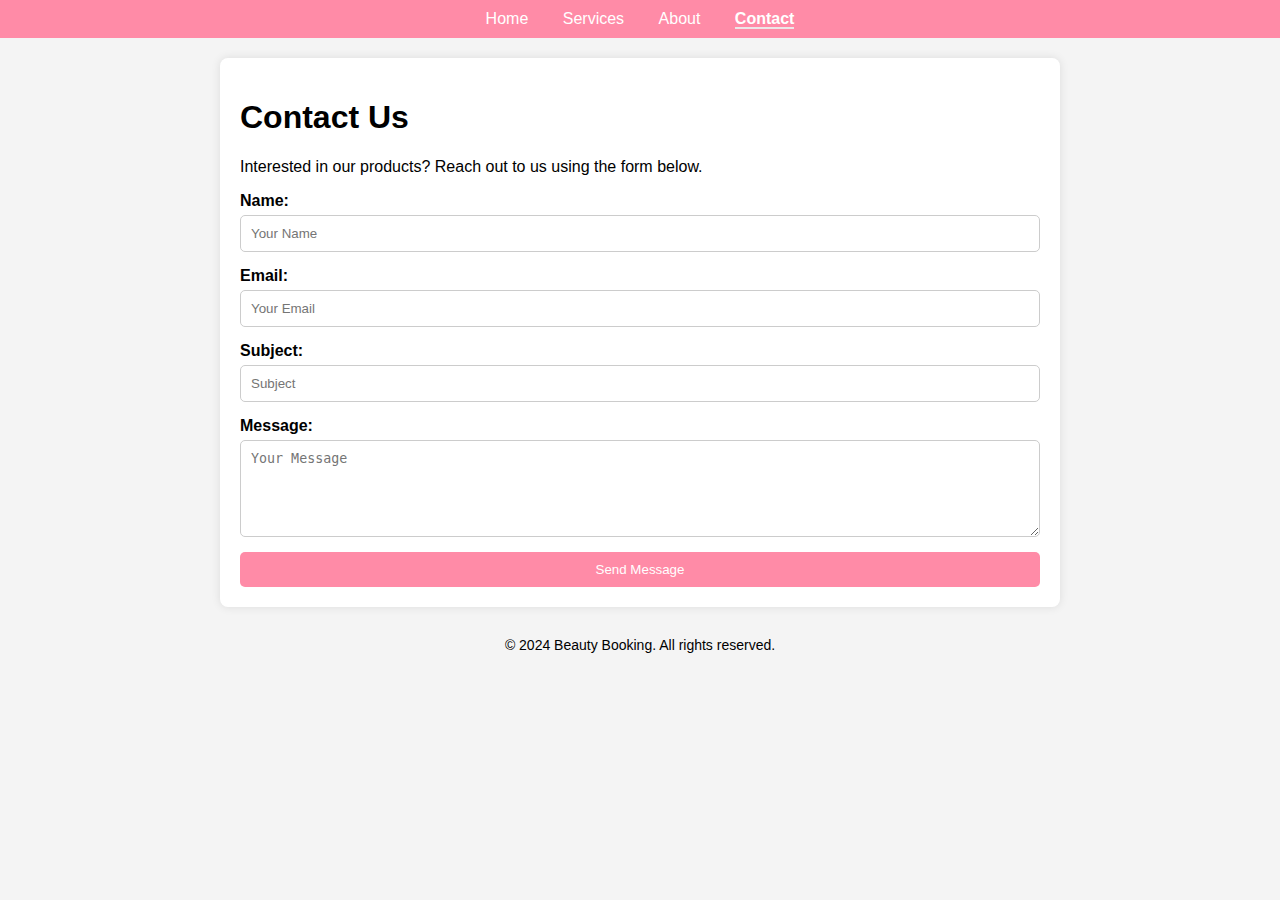
<file: Contact.html>
<!DOCTYPE html>
<html lang="en">
<head>
    <meta charset="UTF-8">
    <meta name="viewport" content="width=device-width, initial-scale=1.0">
    <title>Contact Us</title>
    <link rel="stylesheet" href="Contact.css">
</head>
<body>
    <header>
        <nav>
            <a href="/">Home</a>
            <a href="/services">Services</a>
            <a href="/about">About</a>
            <a href="/contact" class="active">Contact</a>
        </nav>
    </header>

    <main>
        <h1>Contact Us</h1>
        <p>Interested in our products? Reach out to us using the form below.</p>

        <form id="contactForm" action="/submit" method="POST">
            <label for="name">Name:</label>
            <input type="text" id="name" name="name" placeholder="Your Name" required>

            <label for="email">Email:</label>
            <input type="email" id="email" name="email" placeholder="Your Email" required>

            <label for="subject">Subject:</label>
            <input type="text" id="subject" name="subject" placeholder="Subject" required>

            <label for="message">Message:</label>
            <textarea id="message" name="message" rows="5" placeholder="Your Message" required></textarea>

            <button type="submit">Send Message</button>
        </form>
    </main>

    <footer>
        <p>&copy; 2024 Beauty Booking. All rights reserved.</p>
    </footer>
    <script src="script.js"></script>
</body>
</html>
</file>
<file: Contact.css>
body {
    font-family: Arial, sans-serif;
    margin: 0;
    padding: 0;
    background-color: #f4f4f4;
}

header {
    background-color: #ff8ba7;
    padding: 10px;
    text-align: center;
}

header nav a {
    color: white;
    text-decoration: none;
    margin: 0 15px;
}

header nav a.active {
    font-weight: bold;
    border-bottom: 2px solid #ede6e8;
}

main {
    max-width: 800px;
    margin: 20px auto;
    padding: 20px;
    background-color: white;
    border-radius: 8px;
    box-shadow: 0 0 10px rgba(0, 0, 0, 0.1);
}

form {
    display: flex;
    flex-direction: column;
}

form label {
    margin-bottom: 5px;
    font-weight: bold;
}

form input,
form textarea {
    margin-bottom: 15px;
    padding: 10px;
    border: 1px solid #ccc;
    border-radius: 5px;
}

form button {
    background-color:#ff8ba7;
    color: white;
    border: none;
    padding: 10px;
    cursor: pointer;
    border-radius: 5px;
}

form button:hover {
    background-color:  #ffc6c7;
}
footer {
    text-align: center;
    margin-top: 30px;
    font-size: 14px;
}
</file>
